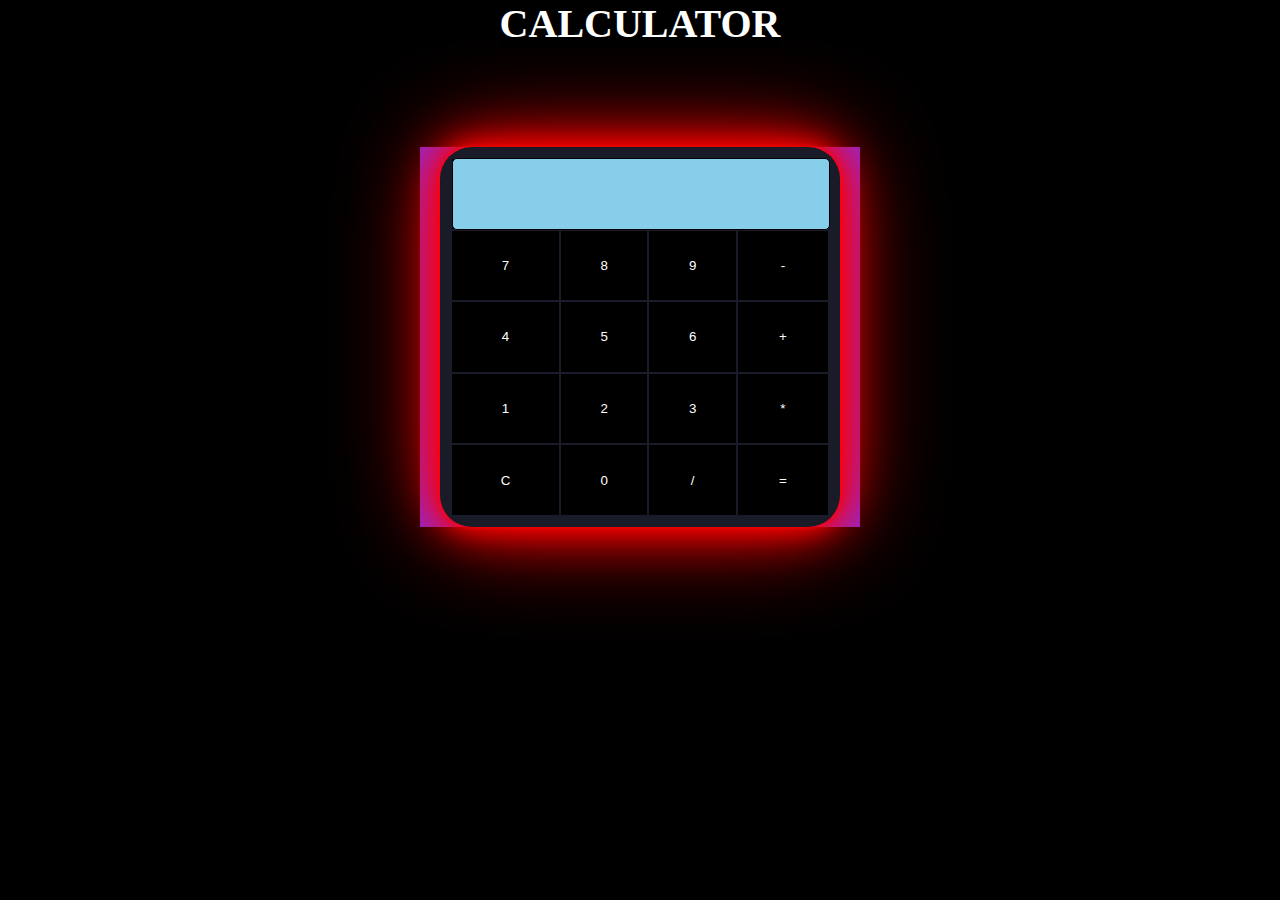
<file: calculator/index.html>
<!DOCTYPE html>
<html>
<head>
	<meta charset="utf-8">
	<meta name="viewport" content="width=device-width, initial-scale=1">
	<title>Calculator</title>
	<link rel="stylesheet" type="text/css" href="./css/style.css">
</head>
<body>
	<div class="header">
		<h1>CALCULATOR</h1>
	</div>
	<div class="container">
		<table class="Calculator">
			<tr>
				<td colspan=4> <input class="input" type="text" placeholder="" id="result" name=""></td>
				
			</tr>
			<tr>
				<td><input type="button" value="7" onclick="display('7')"></td>
				<td><input type="button" value="8" onclick="display('8')"></td>
				<td><input type="button" value="9" onclick="display('9')"></td>
				<td><input type="button" value="-" onclick="display('-')"></td>
			</tr>
			<tr>
				<td><input type="button" value="4" onclick="display('4')"></td>
				<td><input type="button" value="5" onclick="display('5')"></td>
				<td><input type="button" value="6" onclick="display('6')"></td>
				<td><input type="button" value="+" onclick="display('+')"></td>
			</tr>
			<tr>
				<td><input type="button" value="1" onclick="display('1')"></td>
				<td><input type="button" value="2" onclick="display('2')"></td>
				<td><input type="button" value="3" onclick="display('3')"></td>
				<td><input type="button" value="*" onclick="display('*')"></td>
			</tr>
			
			<tr>
				<td > <input type="button" value="C" name="clearScreen()" id="btn"></td>

				<td><input type="button" value="0" onclick="display('0')"></td>

				<td><input type="button" value="/" onclick="display('/')"></td>

				<td><input type="button" value="=" onclick="answer()"></td>

			</tr>
		</table>
	</div>	
    <script>

        function clearScreen() {
            document.getElementById('result').value = '';
        }


        function display(value) {
            document.getElementById('result').value += value;
        }



        const resultField = document.getElementById('result');

        function answer(){
            try {
        resultField.value = eval(resultField.value);
        } catch (error) {
        resultField.value = 'Error';
        }
    }

    </script>
        
</body>
</html>
</file>
<file: calculator/css/style.css>
* {
	margin:0;
	padding:0;
	background-color: black;
}

.header {
	display: flex;
	justify-content: center;
	align-items: center;
	color:white;
	font-size: 20px;
}



.container{
	margin: 100px 420px;
	background-color: blueviolet;
}

.Calculator {

    padding: 10px;
    border-radius: 2em;
    height: 380px;
    width: 400px;
    margin: 20px auto;
    background-color: #191b28;
    box-shadow: 0 0 5px red,
    0 0 25px red, 0 0 50px red,
    0 0 100px red;
}

.input {
    font-family: 'Orbitron', sans-serif;
    background-color: skyblue;
    border: solid black 0.5px;
    
    border-radius: 5px;
    width: 100%;
    height: 100%;
}

input[type=button] {
    font-family: 'Orbitron', sans-serif;
    background-color: black;
    color: white;
    border: solid black 0.5px;
    width: 100%;
    border-radius: 5px;
    height: 100%;
    outline: none;
}

input:active[type=button] {
    background: white;
 
}
</file>
